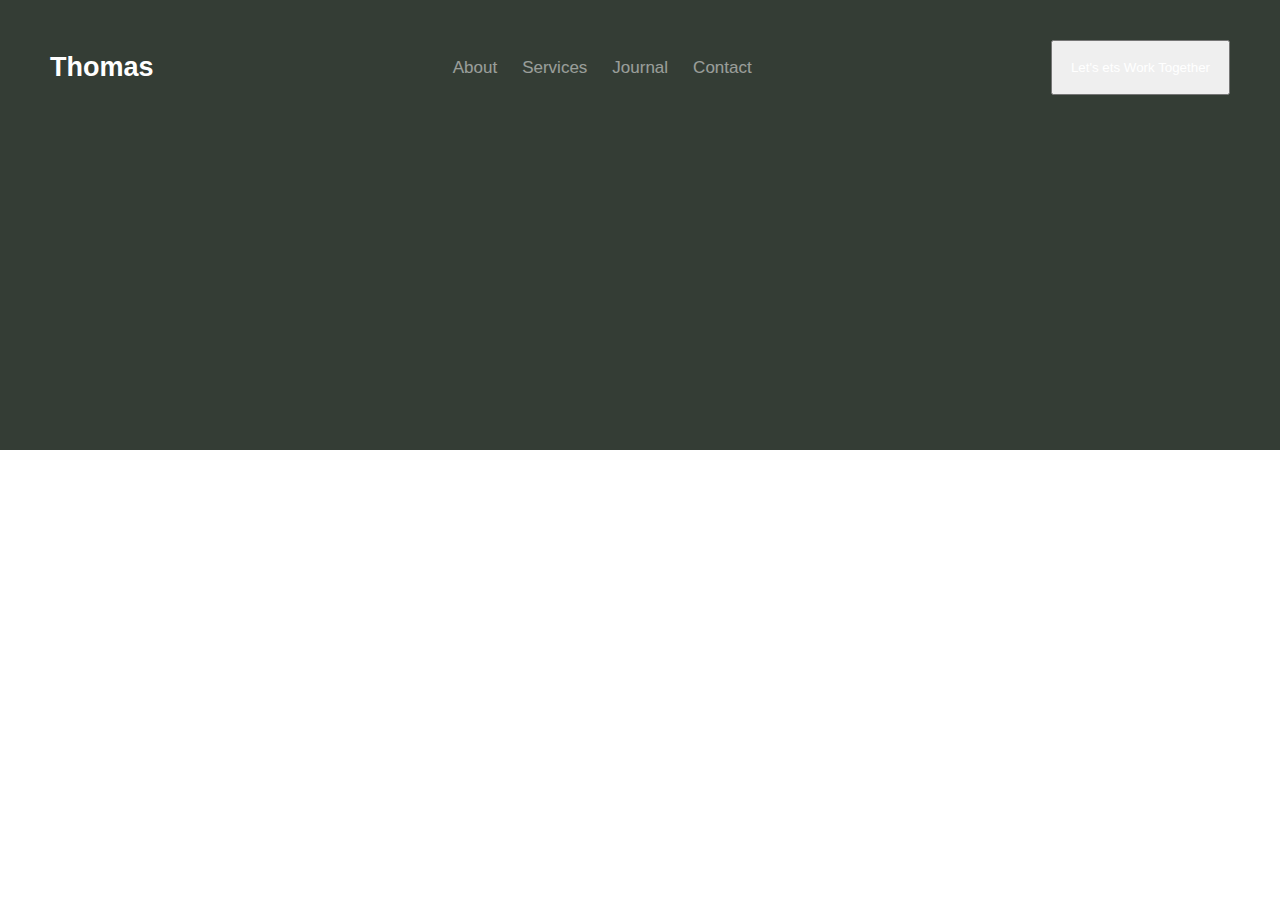
<file: index.html>
<!DOCTYPE html>
<html lang="en">
<head>
    <meta charset="UTF-8">
    <meta name="viewport" content="width=device-width, initial-scale=1.0">
    <link rel="stylesheet" href="style.css">
    <title>Test out
    </title>
</head>
<body>
    <section class="hero">
        <header class="header">
            <div class="logo">
            <a href="#" class="logo_name">Thomas</a>
        </div>

        <ul class="nav_list">
            <li><a href="about" class="active">About</a></li>
            <li><a href="services">Services</a></li>
            <li><a href="journal">Journal</a></li>
            <li><a href="contact">Contact</a></li>
        </ul>

        <div class="lets_work_together_btn">
            <button><a href="">Let's ets Work Together</a></button>
        </div>
    </header>
    </section>
</body>
</html>
</file>
<file: style.css>
:root {
	--font-1: "Roboto Flex", sans-serif;
	--font-2: "DM Serif Display", Serif;

  /* monospace
   */
	--font-mono: Consolas, "Andale Mono", Courier, "Courier New", monospace;
}

/* ------------------------------------------------------------------- 
 * ## colors
 * ------------------------------------------------------------------- */
:root {
  /* color-1(#EA9010)
   * color-2(#343D35)
   * color-3(#FEF5E4)
   */
	--color-1: hsla(35, 87%, 49%, 1);
	--color-2: hsla(127, 8%, 22%, 1);
	--color-3: hsla(39, 93%, 95%, 1);

  /* theme color variations
   */
	--color-1-lightest             : hsla(35, 87%, 96%, 1);
	--color-1-lighter              : hsla(35, 87%, 69%, 1);
	--color-1-light                : hsla(35, 87%, 59%, 1);
	--color-1-dark                 : hsla(35, 87%, 39%, 1);
	--color-1-darker               : hsla(35, 87%, 29%, 1);
	--color-1-darkest              : hsla(35, 87%, 10%, 1);

	--color-2-lightest             : hsla(127, 8%, 55%, 1);
	--color-2-lighter              : hsla(127, 8%, 42%, 1);
	--color-2-light                : hsla(127, 8%, 32%, 1);
	--color-2-dark                 : hsla(127, 8%, 14%, 1);
	--color-2-darker               : hsla(127, 8%, 2%, 1);
	
	--color-3-light                : hsla(39, 93%, 100%, 1);
	--color-3-dark                 : hsla(39, 93%, 85%, 1);
	--color-3-darker               : hsla(39, 93%, 75%, 1);

  /* feedback colors
   * color-error(#ffd1d2), color-success(#c8e675), 
   * color-info(#d7ecfb), color-notice(#fff099)
   */
	--color-error                  : hsla(359, 100%, 91%, 1);
	--color-success                : hsla(76, 69%, 68%, 1);
	--color-info                   : hsla(205, 82%, 91%, 1);
	--color-notice                 : hsla(51, 100%, 80%, 1);
	--color-error-content          : hsla(359, 50%, 50%, 1);
	--color-success-content        : hsla(76, 29%, 28%, 1);
	--color-info-content           : hsla(205, 32%, 31%, 1);
	--color-notice-content         : hsla(51, 30%, 30%, 1);

  /* shades 
   * generated using 
   * Tint & Shade Generator 
   * (https                     ://maketintsandshades.com/)
   */
	--color-black                  : #000000;
	--color-gray-19                : #121212;
	--color-gray-18                : #242525;
	--color-gray-17                : #363737;
	--color-gray-16                : #484949;
	--color-gray-15                : #5b5c5c;
	--color-gray-14                : #6d6e6e;
	--color-gray-13                : #7f8080;
	--color-gray-12                : #919292;
	--color-gray-11                : #a3a5a5;
	--color-gray-10                : #b5b7b7;
	--color-gray-9                 : #bcbebe;
	--color-gray-8                 : #c4c5c5;
	--color-gray-7                 : #cbcdcd;
	--color-gray-6                 : #d3d4d4;
	--color-gray-5                 : #dadbdb;
	--color-gray-4                 : #e1e2e2;
	--color-gray-3                 : #e9e9e9;
	--color-gray-2                 : #f0f1f1;
	--color-gray-1                 : #f8f8f8;
	--color-white                  : #ffffff;

  /* text
   */
	--color-text                   : var(--color-gray-18);
	--color-text-dark              : #181818;
	--color-text-light             : var(--color-gray-14);
	--color-placeholder            : var(--color-gray-12);
    
      /* others
   */
	--color-body                   : white;
	--color-border                 : rgba(0, 0, 0, .1);
	--border-radius                : 5px;
}

* {
    margin     : 0;
    padding    : 0;
    box-sizing : border-box;
    font-family: var(--font-1);
}


.hero {
    background-color: var(--color-2);
    height: 50vh;
}

header {
    display: flex;
    align-items: center;
    justify-content: space-between;
    background-color: var(--color-2);
    padding: 40px 50px;
    font-size: 17px;

}

header a{
    text-decoration: none;
    color: var(--color-white);
}

header ul, li{
    display: flex;
    justify-content: space-between;
    text-decoration: none;
    gap: 25px;
}

.logo {
    font-size: 27px;
    font-weight: 600;
    font-family: Segoe UI;
}

.nav_list {
    opacity: .5;
    transition: .4s;
}

.nav_list a:hover {
    opacity: 1;
}

.nav_list .active {
    opacity: ;
}

.lets_work_together_btn button{
    padding: 18px;
    
}
</file>
